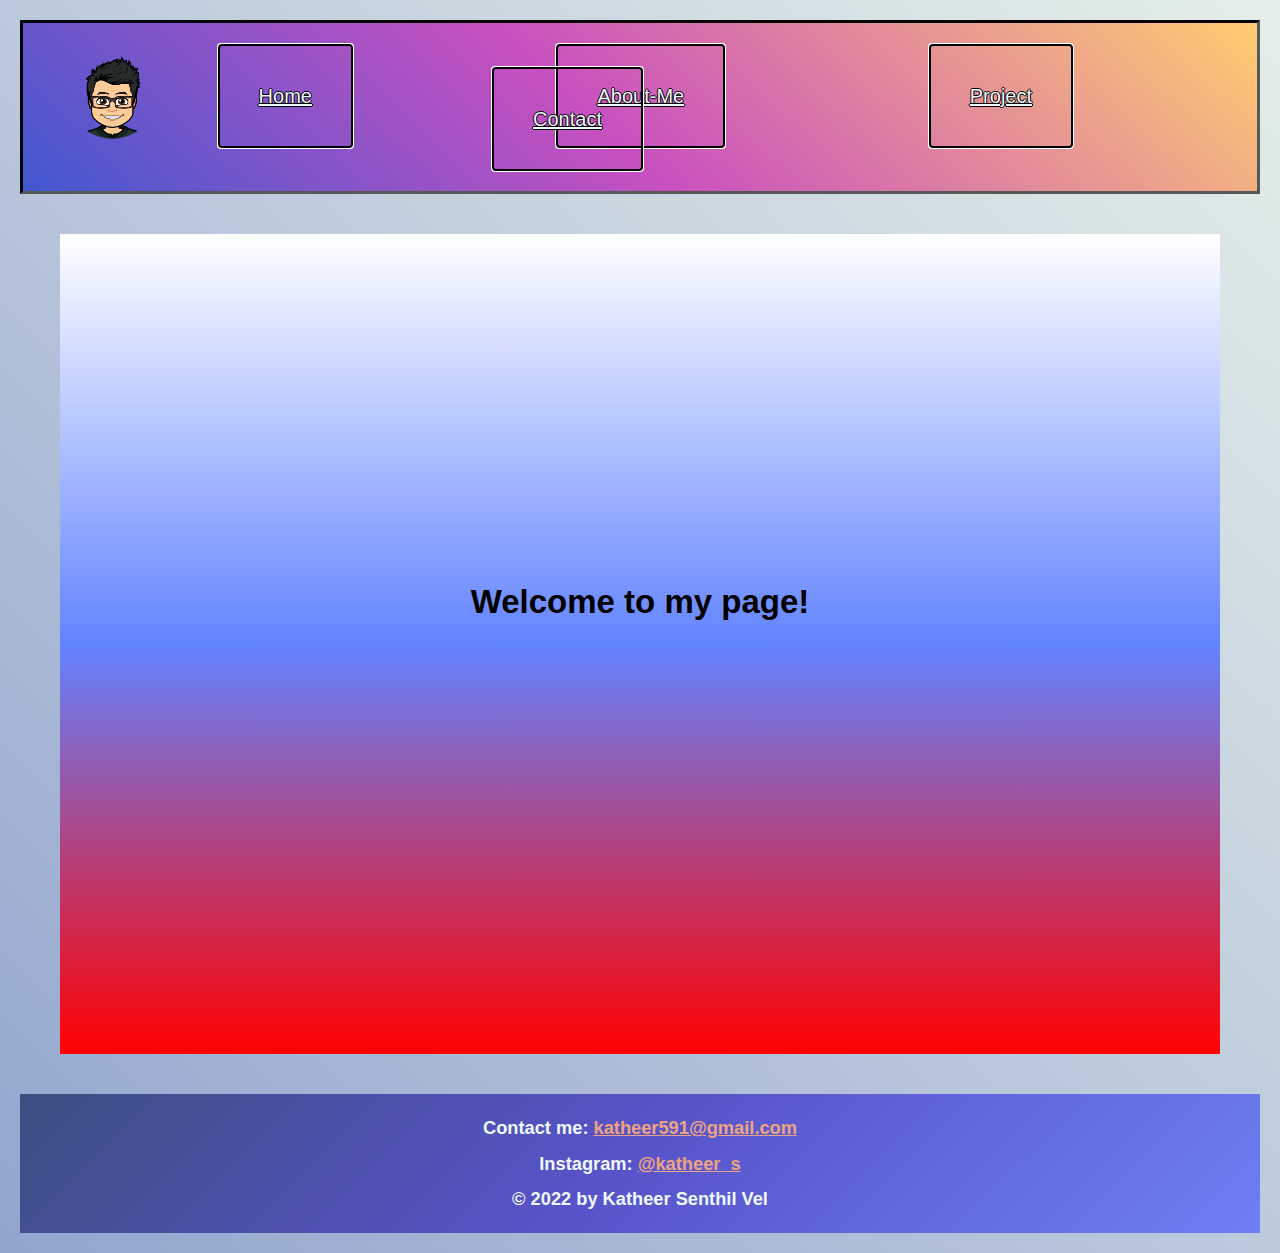
<file: index.html>
<!DOCTYPE html>
<html>
        
    <body>

        <meta charset="UTF-8"> 
                <meta name="viewport" content="width=device-width"> 
                <!-- full-size monitor style sheet--> 
                <link rel="stylesheet" type="text/css" href="style.css"> 
            
                <!-- tablet style sheet--> 
                <link href="tablet.css" rel="stylesheet" type="text/css" media="only screen 
                and (min-width:481px) and (max-width:960px)">
            
                <!-- phone style sheet--> 
                <link href="phone.css" rel ="stylesheet" type="text/css" media="only screen 
                and (max-width:480px)">

                <div id ="nav">
                <ol> 
                        <img src="banner.png" alt="logo">
                        <a href="index.html">Home</a>
                        <a href="aboutMe.html">About-Me</a>
                        <a href="project.html">Project</a>
                        <a href="contact.html">Contact</a>
                </ol> 
                </div> 

                <div id="article">
                        <br />
                        <br />
                        <br />
                        <br />
                        <br />
                        <br />
                        <br />
                        <br />
                        <br />
                        <br />
                        <br />
                        <br />
                        <h2>Welcome to my page!</h2>
                        
                </div>

        <div id="footer"> 
                <h5>Contact me: <a href="mailto:katheer591@gmail.com">katheer591@gmail.com</a></h5> 
                <h5>Instagram: <a href="https://www.instagram.com/katheer_s/?hl=en">@katheer_s</a></h5>
                <h5>© 2022 by Katheer Senthil Vel</h5>
        </div>
    </body>
    
</html>
</file>
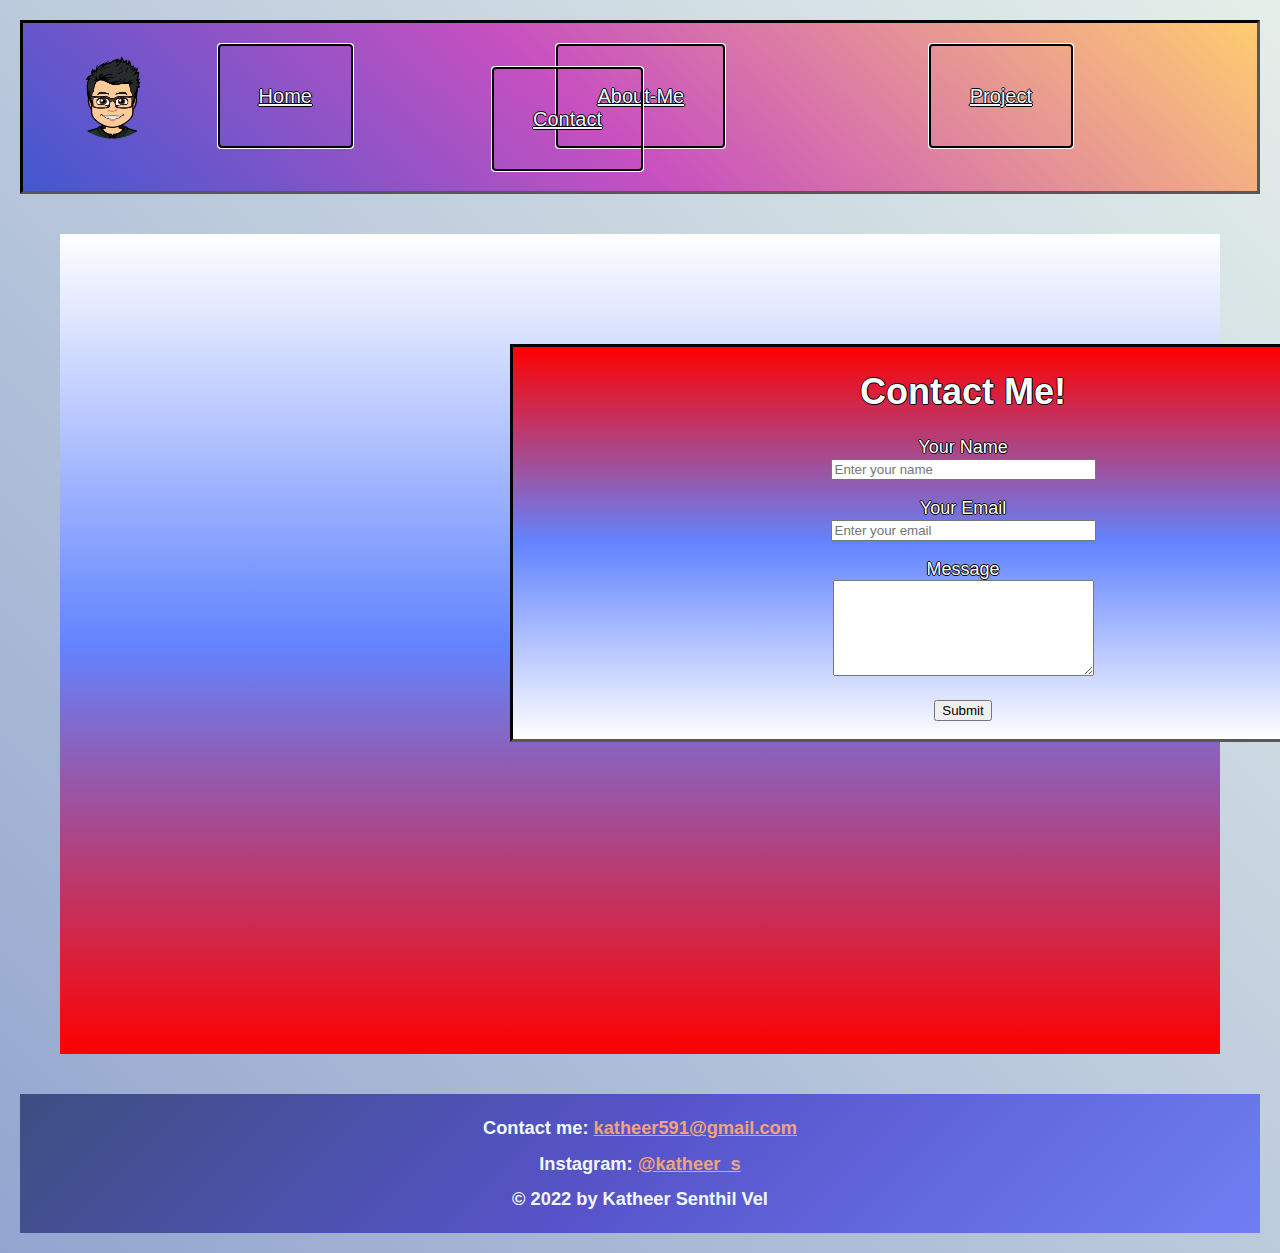
<file: contact.html>
<!DOCTYPE html>
<html>

    <body>

        <meta charset="UTF-8"> 
                <meta name="viewport" content="width=device-width"> 
                <!-- full-size monitor style sheet--> 
                <link rel="stylesheet" type="text/css" href="style.css"> 
            
                <!-- tablet style sheet--> 
                <link href="tablet.css" rel="stylesheet" type="text/css" media="only screen 
                and (min-width:481px) and (max-width:960px)">
            
                <!-- phone style sheet--> 
                <link href="phone.css" rel ="stylesheet" type="text/css" media="only screen 
                and (max-width:480px)">
                <div id ="nav">
                <ol> 
                        <img src="banner.png" alt="logo" style="width:100px;height:100px;" >
                        <a href="index.html">Home</a>
                        <a href="aboutMe.html">About-Me</a>
                        <a href="project.html">Project</a>
                        <a href="contact.html">Contact</a>
                </ol> 
                </div> 

                <div id="article">
                    <div id="form">
                        <h1>Contact Me!</h1>
                            <form action=mailto:ktrashtwo@gmail.com ?subject=Signup Form method="post" enctype="text/plain" name="form">
                                <p>
                                <label for="name">Your Name</label><br>
                                <input type="text" name="name" placeholder="Enter your name" size="30">
                                </p>
                                <p>
                                <label for="email">Your Email</label><br>
                                <input name="email" type="email" placeholder="Enter your email" size="30">
                                </p>
                                <p>
                                <label for="message">Message</label><br>
                                <textarea name="message" cols="30" rows="6"></textarea>
                                </p>
                                    <p><input type="submit" value="Submit"/></p>
                            </form>
                    </div>
                </div>

        <div id="footer"> 
                <h5>Contact me: <a href="mailto:katheer591@gmail.com">katheer591@gmail.com</a></h5> 
                <h5>Instagram: <a href="https://www.instagram.com/katheer_s/?hl=en">@katheer_s</a></h5>
                <h5>© 2022 by Katheer Senthil Vel</h5>
        </div>
    </body>
    
    
</html>
</file>
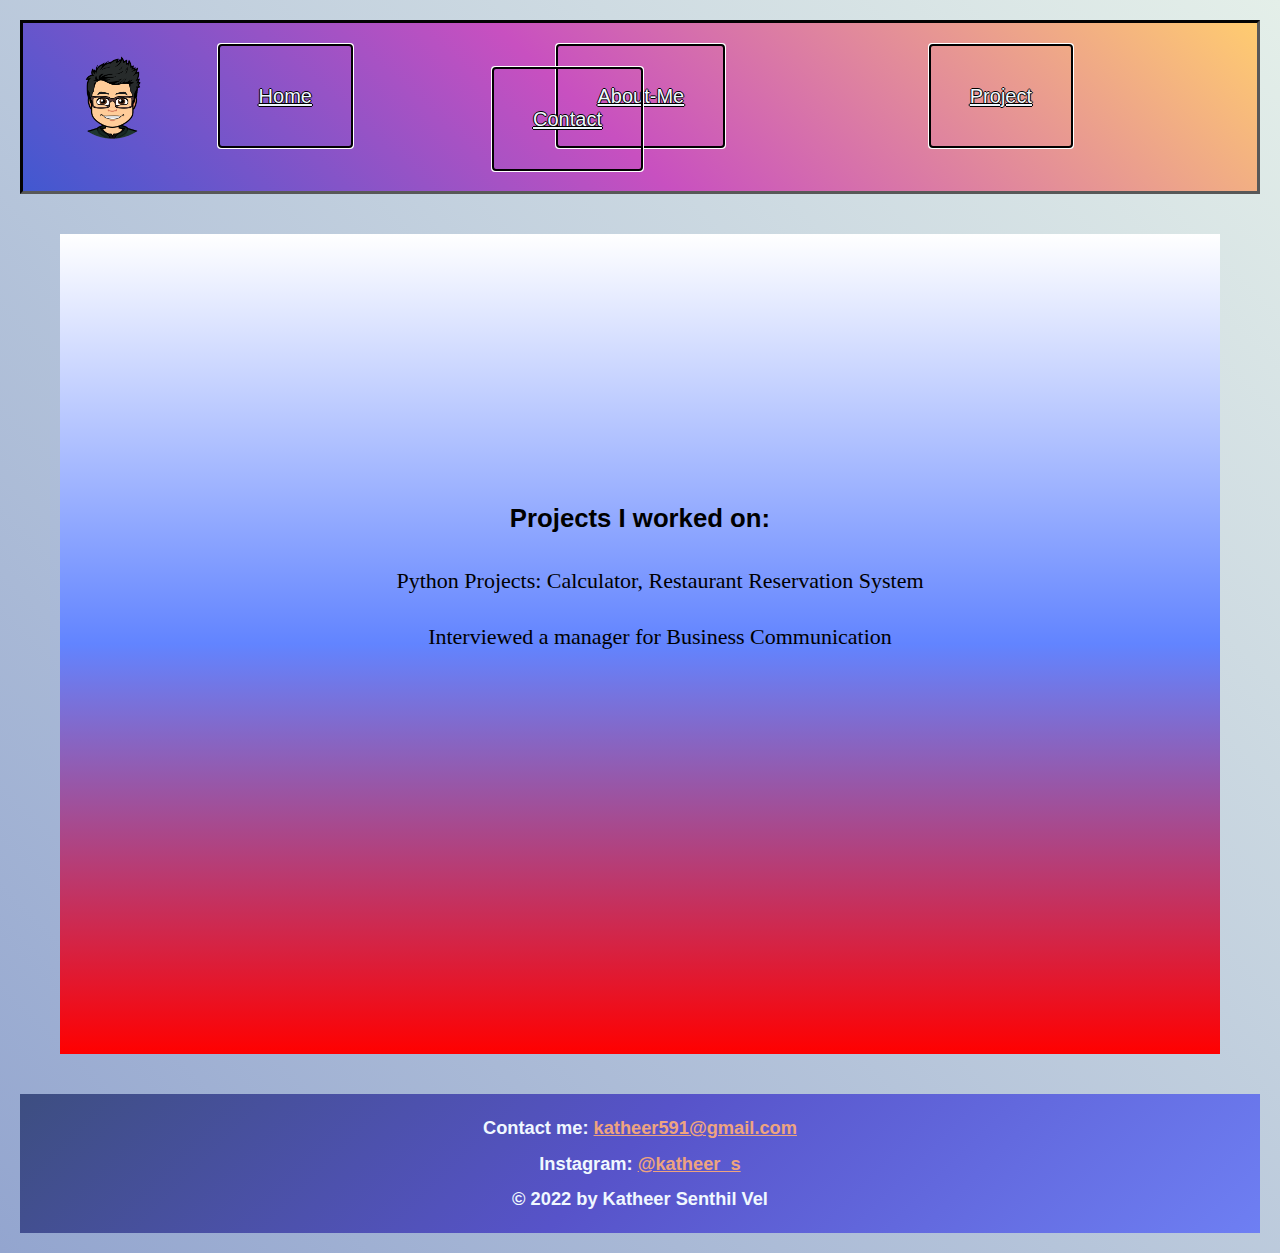
<file: project.html>
<!DOCTYPE html>
<html>
        
    <body>

        <meta charset="UTF-8"> 
                <meta name="viewport" content="width=device-width"> 
                <!-- full-size monitor style sheet--> 
                <link rel="stylesheet" type="text/css" href="style.css"> 
            
                <!-- tablet style sheet--> 
                <link href="tablet.css" rel="stylesheet" type="text/css" media="only screen 
                and (min-width:481px) and (max-width:960px)">
            
                <!-- phone style sheet--> 
                <link href="phone.css" rel ="stylesheet" type="text/css" media="only screen 
                and (max-width:480px)">

                <div id ="nav">
                <ol> 
                        <img src="banner.png" alt="logo">
                        <a href="index.html">Home</a>
                        <a href="aboutMe.html">About-Me</a>
                        <a href="project.html">Project</a>
                        <a href="contact.html">Contact</a>
                </ol> 
                </div> 

                <div id="article">
                        <br />
                        <br />
                        <br />
                        <br />
                        <br />
                        <br />
                        <br />
                        <br />
                        <br />
                    <h3>Projects I worked on:</h3> 
                    <ul>  
                    <li> Python Projects: Calculator, Restaurant Reservation System</li>
                    <li> Interviewed a manager for Business Communication </li>   
                    </ul> 
                </div>

        <div id="footer"> 
                <h5>Contact me: <a href="mailto:katheer591@gmail.com">katheer591@gmail.com</a></h5> 
                <h5>Instagram: <a href="https://www.instagram.com/katheer_s/?hl=en">@katheer_s</a></h5>
                <h5>© 2022 by Katheer Senthil Vel</h5>
        </div>
    </body>
    
</html>
</file>
<file: style.css>
/*CSS3*/ 
@charset "UTF-8"; 

body
{
    background-image: linear-gradient(45deg, #93a5cf 0%, #e4efe9 100%);
    font-family: Verdana, Geneva, Arial, sans-serif;
    padding:10px;
    margin:10px;
    font-family: Arial, Helvetica, sans-serif;
    text-align: center;
}

#article
{
    position: relative;
    height: 800px;
    padding:10px;
    margin:40px;
    font-family: serif;
    font-size: 22px;
    background-image: linear-gradient(180deg, #FFFFFF 0%, #6284FF 50%, #FF0000 100%);
    font-family: Arial, Helvetica, sans-serif;
}

#article img
{
    margin-top: 40px;
    width:520px;
    height:380px;
}

#article video
{
    
    height: 250px;
    width: 400px;
}

#article li
{
    position: relative; 
    padding:10px;
    margin:10px;
    font-family: serif;
    font-size: 22px;
    list-style-type: none;
}
#form
{
    position: relative;
    width: 900px;
    border-style: inset;
    border-color: rgb(88, 88, 88);
    background-color: #FFFFFF;
    background-image: linear-gradient(180deg, #FF0000 0%, #6284FF 50%, #FFFFFF  100%);
    margin-left:440px;
    font-size: 18px;
    top: 100px;
    font-family: Arial, Helvetica, sans-serif;
    color: #FFFFFF;
    text-shadow: -1px 0 black, 0 1px black, 1px 0 black, 0 -1px black;
}

#nav
{
    position: relative;
    border-style: inset;
    border-color: rgb(88, 88, 88);
    padding-right: 35px;
    background-color: #4158D0;
    background-image: linear-gradient(43deg, #4158D0 0%, #C850C0 46%, #FFCC70 100%);
    font-family: Arial, Helvetica, sans-serif;
    font-size: 20px;
    word-spacing: 50px;
    text-shadow: -1px 0 black, 0 1px black, 1px 0 black, 0 -1px black;
}

#nav a
{
 padding: 40px;
 position: relative;
 bottom: 40px;
 margin-right: 150px;
 color: aliceblue;
 outline: auto;
 outline-color: black;
 
}

#nav a:hover{
    background-origin: white;
    opacity: 50%;
    box-shadow: 1px 1px 2px black, 0 0 25px rgb(0, 225, 255), 0 0 5px darkblue;
}

#nav img
{
    width:100px;
    height:100px;
}

#footer
{ 
    font-family: Arial, Helvetica, sans-serif;
    
    font-size: 22px;
    padding: 1px;
    background-image: linear-gradient(-225deg, #3D4E81 0%, #5753C9 48%, #6E7FF3 100%);
    text-align: center;
    line-height: 5px;
    color: aliceblue; 
}

#footer a
{
    color: #eea47fff
}
</file>
<file: tablet.css>
/*CSS3*/ 
@charset "UTF-8"; 

body
{
    background-image: linear-gradient(45deg, #93a5cf 0%, #e4efe9 100%);
    font-family: Verdana, Geneva, Arial, sans-serif;
    padding:10px;
    margin:10px;
    font-family: Arial, Helvetica, sans-serif;
    text-align: center;
}

#article
{
    position: relative;
    height: 800px;
    padding:10px;
    margin:40px;
    font-family: serif;
    font-size: 22px;
    background-image: linear-gradient(180deg, #FFFFFF 0%, #6284FF 50%, #FF0000 100%);
    font-family: Arial, Helvetica, sans-serif;
}

#article img
{
    margin-top: 40px;
    width:320px;
    height:280px;
}

#article video
{
    height: 200px;
    width: 300px;
}

#article li
{
    position: relative; 
    padding:10px;
    margin:10px;
    font-family: serif;
    font-size: 22px;
    list-style-type: none;
}

#form
{
    position: relative;
    width: 300px;
    border-style: inset;
    border-color: rgb(88, 88, 88);
    background-color: #FFFFFF;
    background-image: linear-gradient(180deg, #FFFFFF 0%, #6284FF 50%, #FF0000 100%);
    margin-left:20px;
    font-family: Arial, Helvetica, sans-serif;
    font-size: 18px;
    top: 100px;
    text-shadow: -1px 0 black, 0 1px black, 1px 0 black, 0 -1px black;
}

#nav
{
    position: relative;
    border-style: inset;
    border-color: rgb(88, 88, 88);
    padding-right: 20px;
    background-color: #4158D0;
    background-image: linear-gradient(43deg, #4158D0 0%, #C850C0 46%, #FFCC70 100%);
    font-family: Arial, Helvetica, sans-serif;
    font-size: 11px;
    word-spacing: 2px;
    text-shadow: -1px 0 black, 0 1px black, 1px 0 black, 0 -1px black;
}

#nav a
{
 padding: 4px;
 position: relative;
 bottom: 40px;
 margin-right: 5px;
 color: aliceblue;
 outline: auto;
 outline-color: black;
}

#nav a:hover{
    background-origin: white;
    opacity: 50%;
    box-shadow: 1px 1px 2px black, 0 0 25px rgb(0, 225, 255), 0 0 5px darkblue;
}

#nav img
{
    width:70px;
    height:70px;
}

#footer
{ 
    font-family: Arial, Helvetica, sans-serif;
    font-size: 22px;
    padding: 1px;
    background-image: linear-gradient(-225deg, #3D4E81 0%, #5753C9 48%, #6E7FF3 100%);
    text-align: center;
    line-height: 5px;
    color: aliceblue; 
}

#footer a
{
    color: #eea47fff
}
</file>
<file: phone.css>
/*CSS3*/ 
@charset "UTF-8"; 

body
{
    background-image: linear-gradient(45deg, #93a5cf 0%, #e4efe9 100%);
    font-family: Verdana, Geneva, Arial, sans-serif;
    padding:10px;
    margin:10px;
    font-family: Arial, Helvetica, sans-serif;
    text-align: center;
}

#article
{
    position: relative;
    height: 800px; 
    padding:10px;
    margin:40px;
    font-family: serif;
    font-size: 22px;
    background-image: linear-gradient(180deg, #FFFFFF 0%, #6284FF 50%, #FF0000 100%);
    font-family: Arial, Helvetica, sans-serif;
}

#article img
{
    margin-top: 40px;
    width:220px;
    height:180px;
}

#article video
{
    height: 170px;
    width: 200px;
}

#article li
{
    position: relative; 
    padding:10px;
    margin:10px;
    font-family: serif;
    font-size: 22px;
    list-style-type: none;
}

#form
{
    position: relative;
    width: 300px;
    border-style: inset;
    border-color: rgb(88, 88, 88);
    background-color: #FFFFFF;
    background-image: linear-gradient(180deg, #FFFFFF 0%, #6284FF 50%, #FF0000 100%);
    margin-left:20px;
    font-family: Arial, Helvetica, sans-serif;
    font-size: 18px;
    top: 100px;
    text-shadow: -1px 0 black, 0 1px black, 1px 0 black, 0 -1px black;
}

#nav
{
    position: relative;
    border-style: inset;
    border-color: rgb(88, 88, 88);
    padding-right: 20px;
    background-color: #4158D0;
    background-image: linear-gradient(43deg, #4158D0 0%, #C850C0 46%, #FFCC70 100%);
    font-family: Arial, Helvetica, sans-serif;
    font-size: 11px;
    word-spacing: 2px;
    text-shadow: -1px 0 black, 0 1px black, 1px 0 black, 0 -1px black;
}

#nav a
{
 padding: 4px;
 position: relative;
 bottom: 40px;
 margin-right: 5px;
 color: aliceblue;
 outline: auto;
 outline-color: black;
}

#nav a:hover{
    background-origin: white;
    opacity: 50%;
    box-shadow: 1px 1px 2px black, 0 0 25px rgb(0, 225, 255), 0 0 5px darkblue;
}

#nav img
{
    margin-left: -50px;
    width:70px;
    height:70px;
}

#footer
{ 
    font-family: Arial, Helvetica, sans-serif;
    font-size: 22px;
    padding: 1px;
    background-image: linear-gradient(-225deg, #3D4E81 0%, #5753C9 48%, #6E7FF3 100%);
    text-align: center;
    line-height: 5px;
    color: aliceblue; 
}

#footer a
{
    color: #eea47fff
}
</file>
